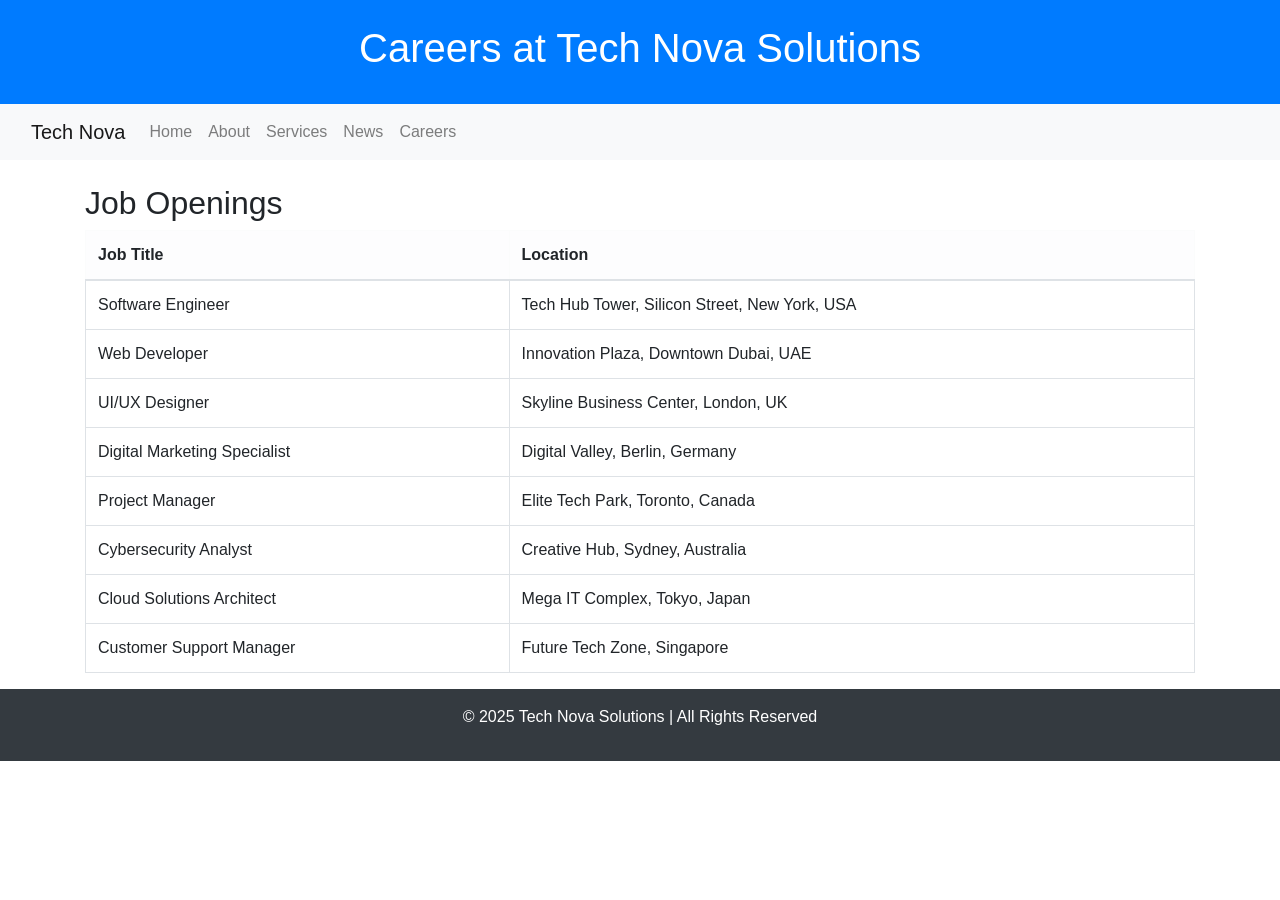
<file: Careers.html>
<!DOCTYPE html>
<html lang="en">

<head>
    <meta charset="UTF-8">
    <meta name="viewport" content="width=device-width, initial-scale=1.0">
    <title>Careers at Tech Nova Solutions</title>

    <!-- Bootstrap CSS -->
    <link rel="stylesheet" href="http://cdn.jsdelivr.net/npm/bootstrap@4.6.2/dist/css/bootstrap.min.css">
    <!-- jQuery library -->
    <script src="https://cdn.jsdelivr.net/npm/jquery@3.7.1/dist/jquery.slim.min.js"></script>
    <!-- Popper JS -->
    <script src="https://cdn.jsdelivr.net/npm/popper.js@1.16.1/dist/umd/popper.min.js"></script>
    <!-- Latest compiled JavaScript -->
    <script src="https://cdn.jsdelivr.net/npm/bootstrap@4.6.2/dist/js/bootstrap.bundle.min.js"></script>

</head>

<body>

    <!-- Header Section -->
    <header class="bg-primary text-white text-center py-4">
        <h1>Careers at Tech Nova Solutions</h1>
    </header>

    <!-- Navigation Menu -->
    <nav class="navbar navbar-expand-lg navbar-light bg-light">
        <div class="container-fluid">
            <a class="navbar-brand" href="index.html">Tech Nova</a>
            <button class="navbar-toggler" type="button" data-bs-toggle="collapse" data-bs-target="#navbarNav"
                aria-controls="navbarNav" aria-expanded="false" aria-label="Toggle navigation">
                <span class="navbar-toggler-icon"></span>
            </button>
            <div class="collapse navbar-collapse" id="navbarNav">
                <ul class="navbar-nav ms-auto">
                    <li class="nav-item"><a class="nav-link" href="index.html">Home</a></li>
                    <li class="nav-item"><a class="nav-link" href="About.html">About</a></li>
                    <li class="nav-item"><a class="nav-link" href="Services.html">Services</a></li>
                    <li class="nav-item"><a class="nav-link" href="News.html">News</a></li>
                    <li class="nav-item"><a class="nav-link" href="careers.html">Careers</a></li>
                 
                </ul>
            </div>
        </div>
    </nav>

    <!-- Main Content Section -->
    <section class="container mt-4">
        <h2>Job Openings</h2>

        <table class="table table-bordered">
            <thead class="table-light">
                <tr>
                    <th>Job Title</th>
                    <th>Location</th>
                </tr>
            </thead>
            <tbody>
                <tr>
                    <td>Software Engineer</td>
                    <td>Tech Hub Tower, Silicon Street, New York, USA</td>
                </tr>
                <tr>
                    <td>Web Developer</td>
                    <td>Innovation Plaza, Downtown Dubai, UAE</td>
                </tr>
                <tr>
                    <td>UI/UX Designer</td>
                    <td>Skyline Business Center, London, UK</td>
                </tr>
                <tr>
                    <td>Digital Marketing Specialist</td>
                    <td>Digital Valley, Berlin, Germany</td>
                </tr>
                <tr>
                    <td>Project Manager</td>
                    <td>Elite Tech Park, Toronto, Canada</td>
                </tr>
                <tr>
                    <td>Cybersecurity Analyst</td>
                    <td>Creative Hub, Sydney, Australia</td>
                </tr>
                <tr>
                    <td>Cloud Solutions Architect</td>
                    <td>Mega IT Complex, Tokyo, Japan</td>
                </tr>
                <tr>
                    <td>Customer Support Manager</td>
                    <td>Future Tech Zone, Singapore</td>
                </tr>
            </tbody>
        </table>

    </section>

    <!-- Footer Section -->
    <footer class="bg-dark text-white text-center py-3">
        <p>&copy; 2025 Tech Nova Solutions | All Rights Reserved</p>
    </footer>

   
</body>

</html>
</file>
